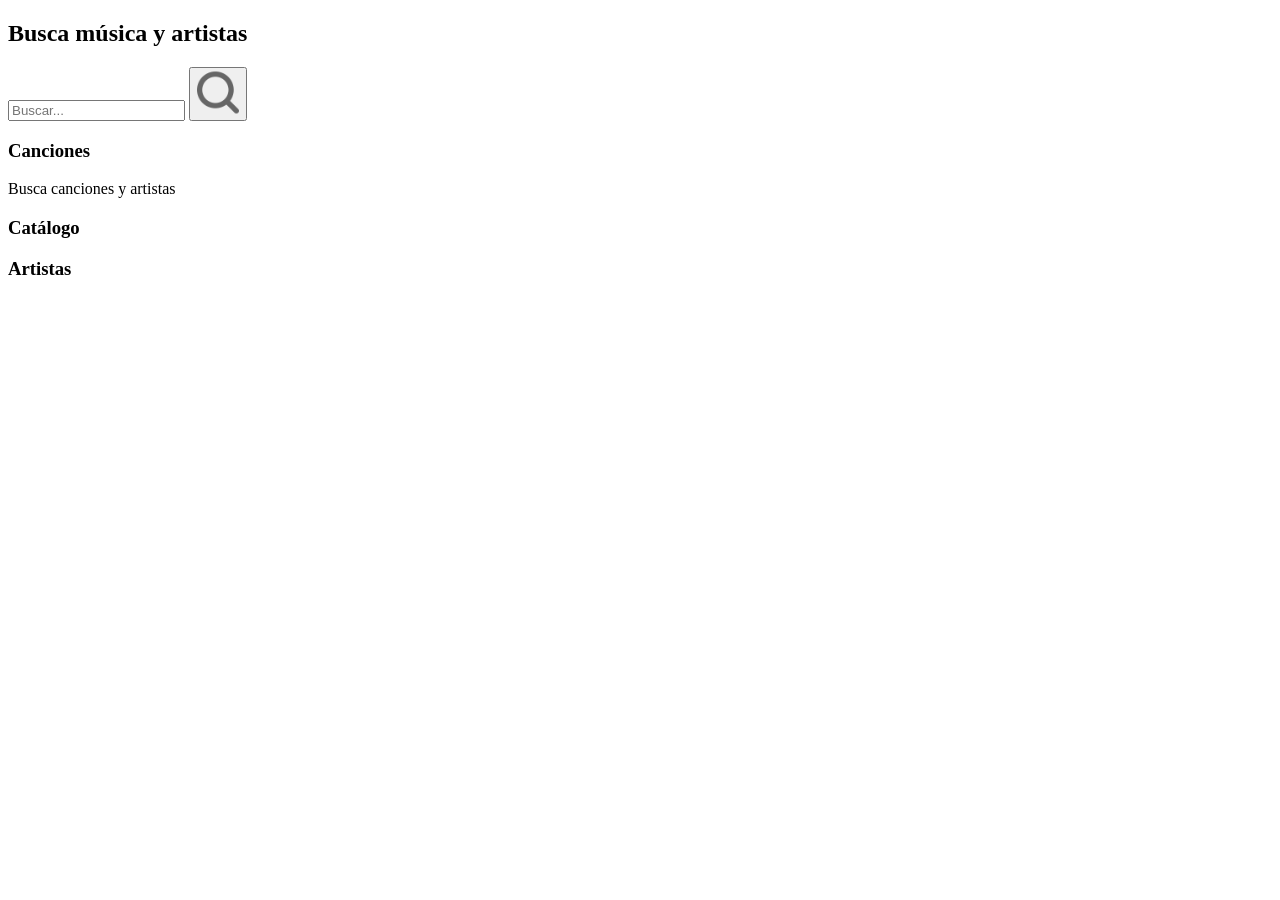
<file: buscar.html>
<!DOCTYPE html>
<html lang="es">
<head>
    <meta charset="UTF-8">
    <meta name="viewport" content="width=device-width, initial-scale=1.0">

    <title>Buscar - DENNIS MUSIC</title>

    <!-- Configuración PWA -->
    <link rel="manifest" href="manifest.json">
    <meta name="theme-color" content="#321c1d">
    <meta name="mobile-web-app-capable" content="yes">
</head>

<body>

    <!-- CONTENIDO DE BÚSQUEDA -->
    <main>

        <h2>Busca música y artistas</h2>

        <!-- FORMULARIO DE BÚSQUEDA -->
        <form id="searchForm">

            <input
                type="search"
                id="searchInput"
                placeholder="Buscar..."
                aria-label="Buscar canciones"
                required
            >

            <button type="submit" aria-label="Buscar">
                <img class="app-icon" src="src/icons/search.svg" alt="" aria-hidden="true">
            </button>

        </form>

        <!-- RESULTADOS AUDIOUS -->
        <h3>Canciones</h3>
        <p id="status" role="status" aria-live="polite">
            Busca canciones y artistas 
        </p>
        <!-- RESULTADOS -->
        <section id="songList" class="songs"></section>

        <!-- RESULTADOS DE ITUNES -->
        <h3>Catálogo</h3>
        <p id="itunesStatus" role="status" aria-live="polite"></p>
        <section id="itunesSongList" class="songs"></section>

        <h3>Artistas</h3>
        <p id="itunesArtistStatus" role="status" aria-live="polite"></p>
        <section id="itunesArtistList" class="artists"></section>

    </main>

</body>
</html>
</file>
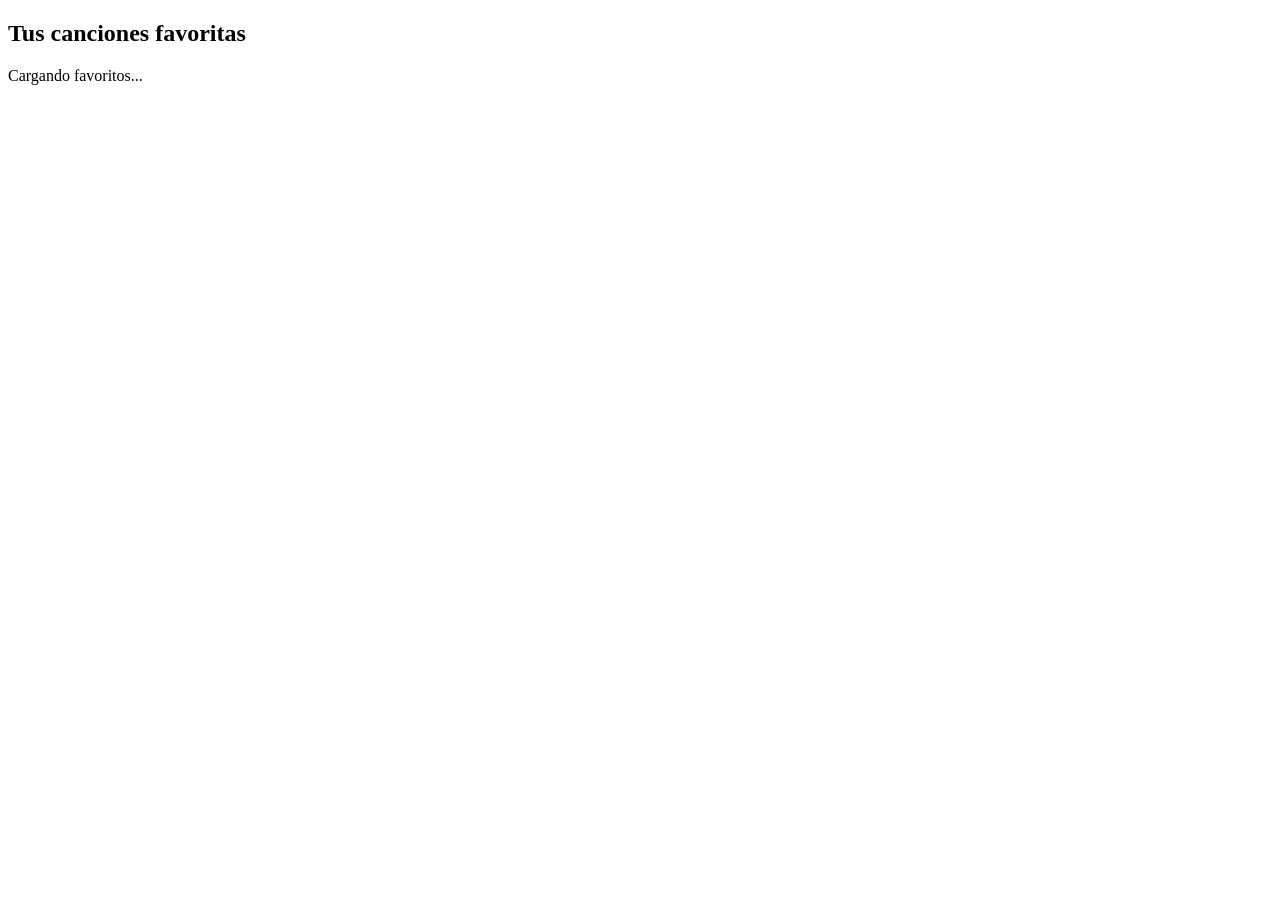
<file: favoritos.html>
<!DOCTYPE html>
<html lang="es">
<head>
    <meta charset="UTF-8">
    <meta name="viewport" content="width=device-width, initial-scale=1.0">

    <title>Favoritos - DENNIS MUSIC</title>

    <!-- Configuración PWA -->
    <link rel="manifest" href="manifest.json">
    <meta name="theme-color" content="#222222">
    <meta name="mobile-web-app-capable" content="yes">
</head>

<body>

    <!-- CONTENIDO DE FAVORITOS -->
    <main>

        <h2>Tus canciones favoritas</h2>

        <!-- ESTADO -->
        <p id="status">Cargando favoritos...</p>

        <!-- LISTA DE CANCIONES FAVORITAS -->
        <section id="songList" class="songs"></section>

    </main>

</body>
</html>
</file>
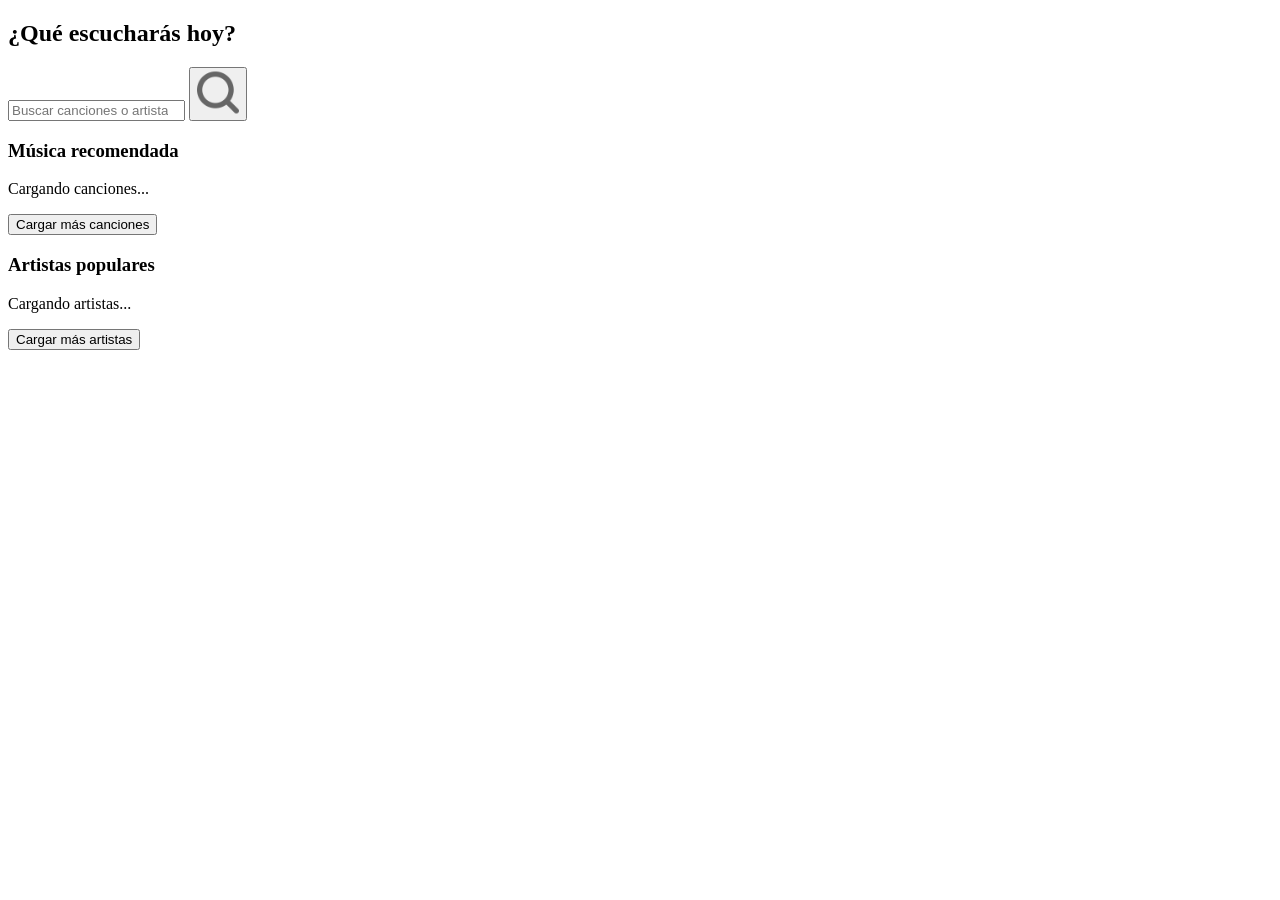
<file: inicio.html>
<!DOCTYPE html>
<html lang="es">
<head>
    <meta charset="UTF-8">
    <meta name="viewport" content="width=device-width, initial-scale=1.0">

    <title>Inicio - DENNIS MUSIC</title>

    <!-- Configuración PWA -->
    <link rel="manifest" href="manifest.json">
    <meta name="theme-color" content="#222222">
    <meta name="mobile-web-app-capable" content="yes">
</head>

<body>

    <!-- CONTENIDO DE INICIO -->
    <main>

        <h2>¿Qué escucharás hoy?</h2>

        <!-- BUSCADOR -->
        <form id="searchForm" class="search">

            <input
                id="searchInput"
                type="search"
                placeholder="Buscar canciones o artistas..."
                aria-label="Buscar canciones o artistas"
                required
            >

            <button type="submit" aria-label="Buscar">
                <img class="app-icon" src="src/icons/search.svg" alt="" aria-hidden="true">
            </button>

        </form>

        <!-- CANCIONES -->
        <h3 id="sectionTitle">Música recomendada</h3>

        <p id="songStatus" class="section-status" role="status" aria-live="polite">
            Cargando canciones...
        </p>

        <section id="songList" class="songs"></section>

        <button id="loadMoreBtn" class="load-more">
            Cargar más canciones
        </button>

        <!-- ARTISTAS -->
        <h3 id="artistsTitle">Artistas populares</h3>
        <p id="artistStatus" class="section-status" role="status" aria-live="polite">
            Cargando artistas...
        </p>

        <section id="artistList" class="artists"></section>

        <button id="loadMoreArtistsBtn" class="load-more">
            Cargar más artistas
        </button>

    </main>

</body>
</html>
</file>
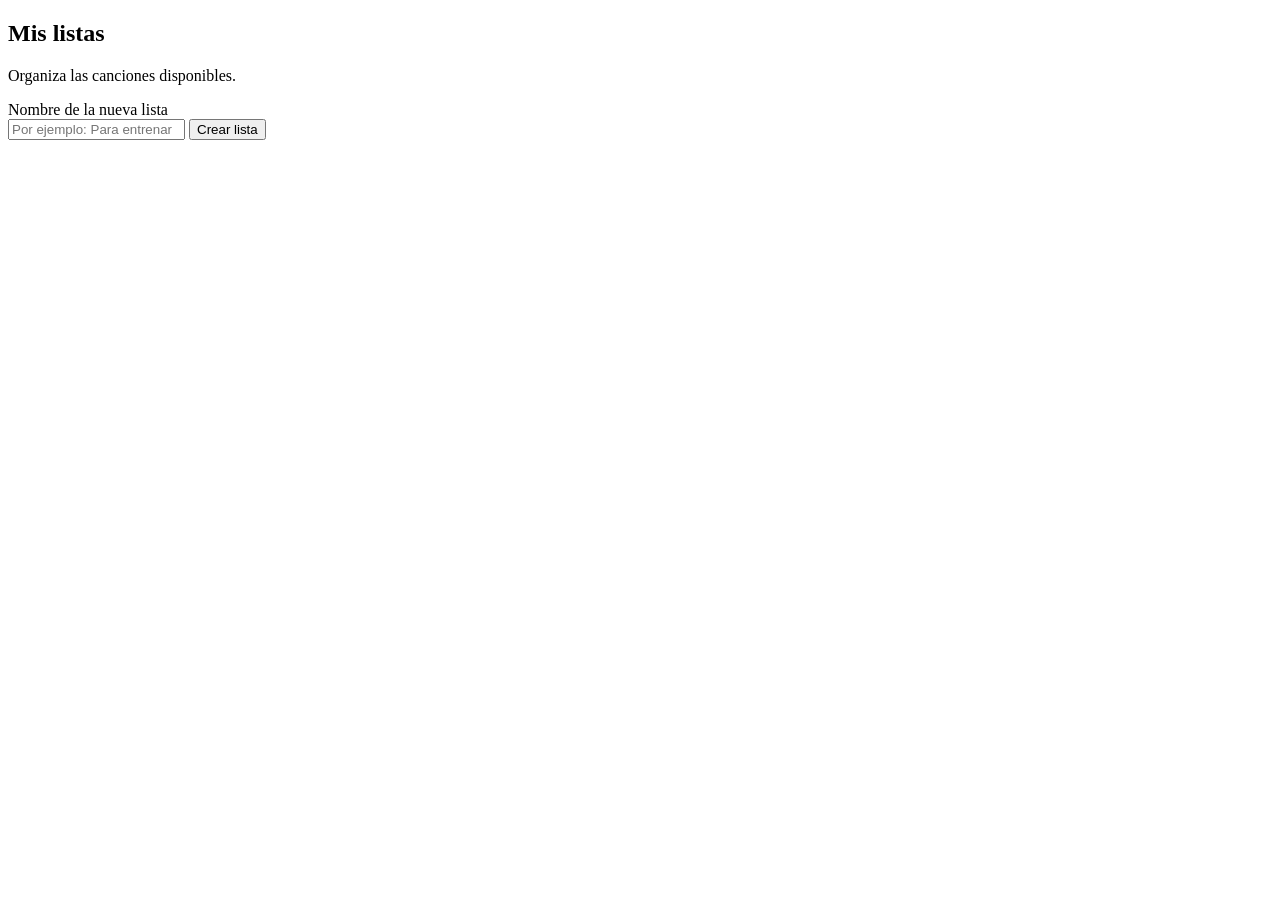
<file: listas.html>
<!DOCTYPE html>
<html lang="es">
<head>
    <meta charset="UTF-8">
    <meta name="viewport" content="width=device-width, initial-scale=1.0">
    <title>Mis listas - D MUSIC</title>
</head>
<body>
    <main>
        <div class="playlists-page">
        <h2>Mis listas</h2>
        <p>Organiza las canciones disponibles.</p>

        <form id="createPlaylistForm" class="playlist-create-form">
            <label for="playlistName">Nombre de la nueva lista</label>
            <div>
                <input
                    id="playlistName"
                    type="text"
                    maxlength="50"
                    placeholder="Por ejemplo: Para entrenar"
                    required
                >
                <button type="submit">Crear lista</button>
            </div>
        </form>

        <p id="playlistStatus" role="status" aria-live="polite"></p>

        <section id="playlistList" class="playlist-grid"></section>

        <section id="playlistDetail" hidden>
            <button id="backToPlaylistsBtn" type="button">← Todas las listas</button>
            <div class="playlist-detail-heading">
                <h3 id="playlistDetailTitle"></h3>
                <button id="deletePlaylistBtn" type="button">Eliminar lista</button>
            </div>
            <p id="playlistDetailStatus" role="status" aria-live="polite"></p>
            <section id="playlistSongs" class="songs"></section>
        </section>
        </div>
    </main> 
</body>
</html>
</file>
